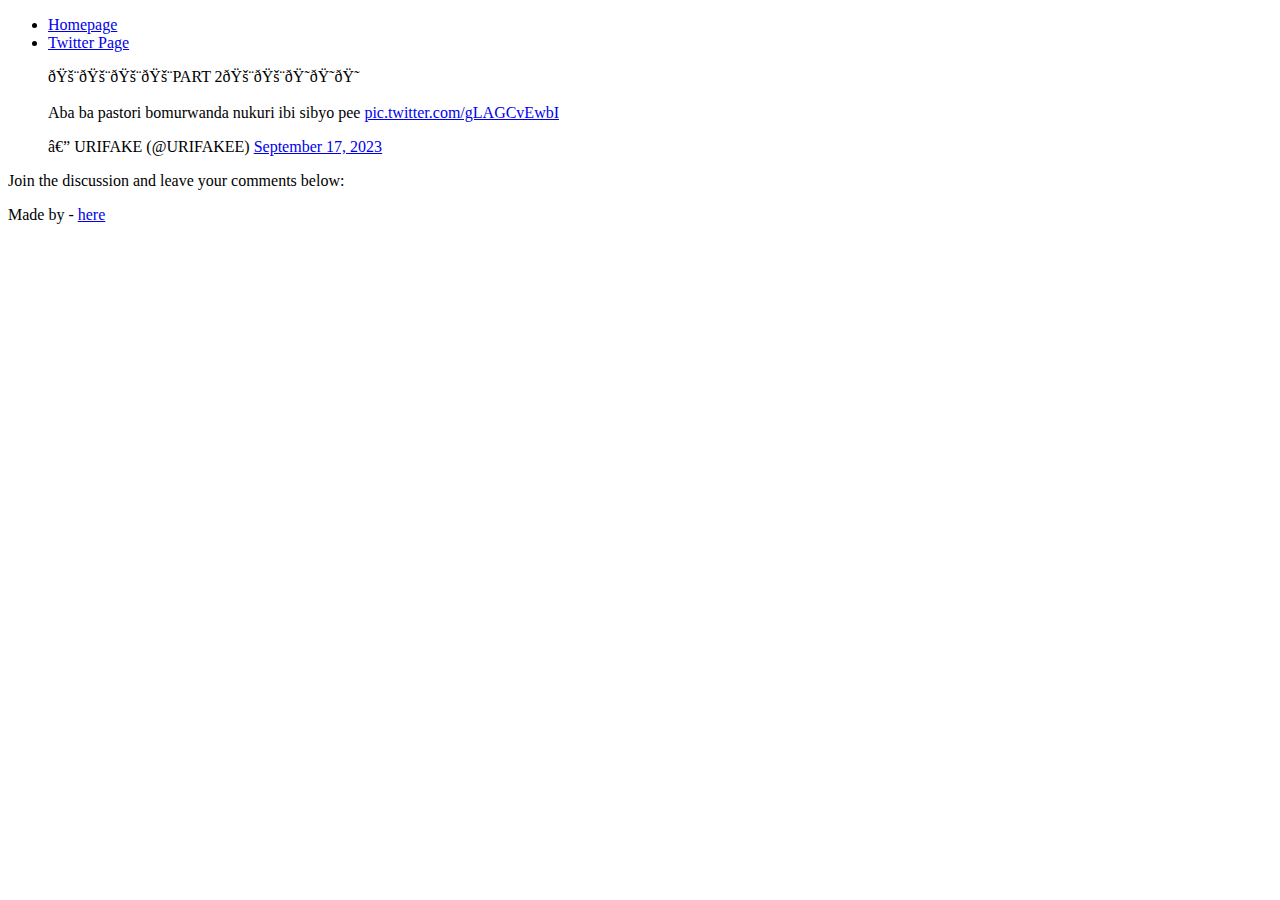
<file: css_basic/tweets.html>
<!DOCTYPE html>
<html>
<head>
    <title>Twitter Page</title>
</head>
<body>
    <header>
        <ul>
            <li><a href="index.html">Homepage</a></li>
            <li><a href="tweets.html">Twitter Page</a></li>
        </ul>
    </header>
    <main>
        <article>
            <blockquote class="twitter-tweet">
                <p lang="in" dir="ltr">
                    🚨🚨🚨🚨PART 2🚨🚨😭😭😭<br><br>
                    Aba ba pastori bomurwanda nukuri ibi sibyo pee
                    <a href="https://t.co/gLAGCvEwbI">pic.twitter.com/gLAGCvEwbI</a>
                </p>
                — URIFAKE (@URIFAKEE)
                <a href="https://twitter.com/URIFAKEE/status/1703481908263297032?ref_src=twsrc%5Etfw">September 17, 2023</a>
            </blockquote>
            <script async src="https://platform.twitter.com/widgets.js" charset="utf-8"></script>
        </article>
        <aside>
            <p>Join the discussion and leave your comments below:</p>
        </aside>
    </main>
    <footer>
        <p>Made by <Benjamin> - <a href="<https://github.com/bniyomukiz>" target="_blank">here</a></p>
    </footer>
</body>
</html>
</file>
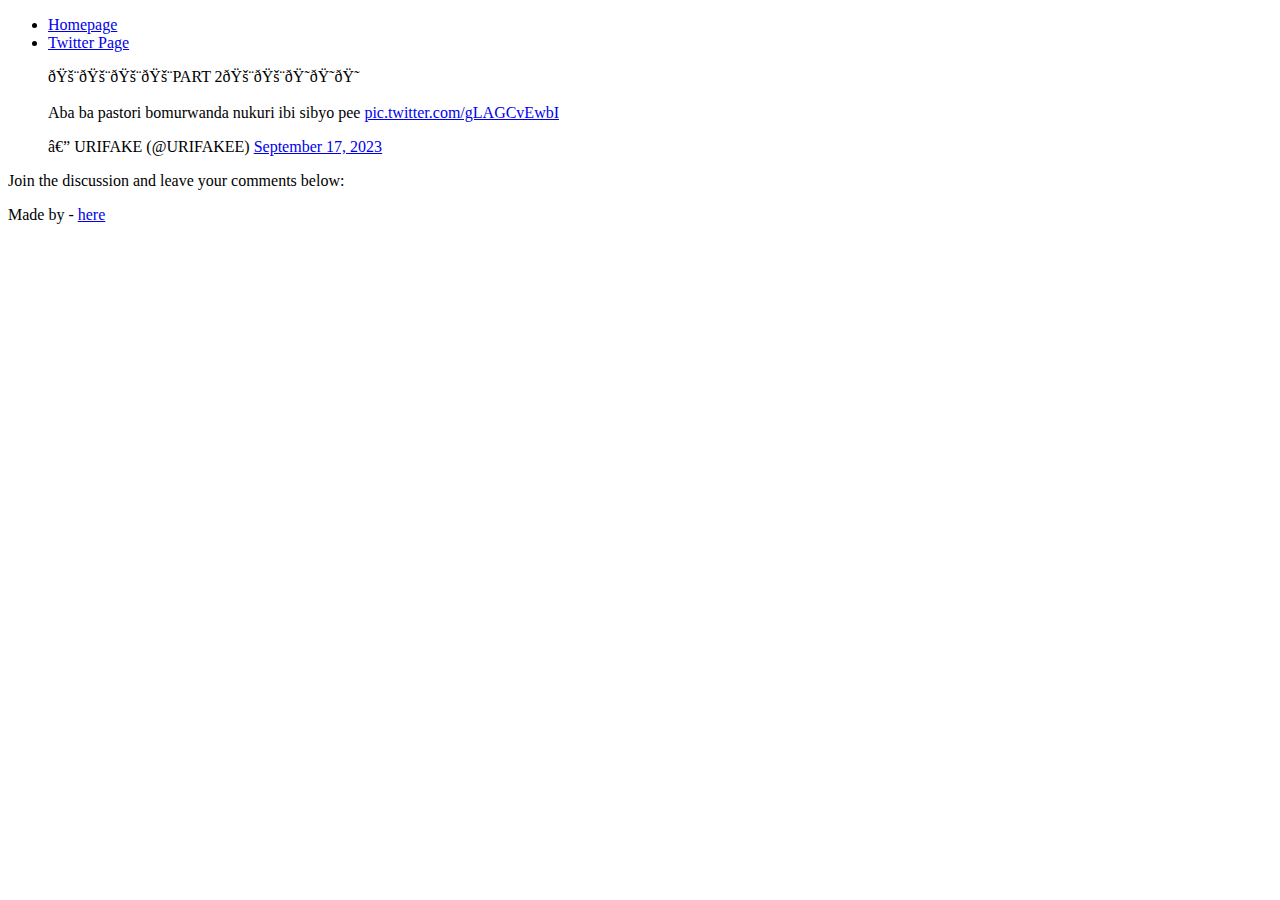
<file: html_basic/tweets.html>
<!DOCTYPE html>
<html>
<head>
    <title>Twitter Page</title>
</head>
<body>
    <header>
        <ul>
            <li><a href="index.html">Homepage</a></li>
            <li><a href="tweets.html">Twitter Page</a></li>
        </ul>
    </header>
    <main>
        <article>
            <blockquote class="twitter-tweet">
                <p lang="in" dir="ltr">
                    🚨🚨🚨🚨PART 2🚨🚨😭😭😭<br><br>
                    Aba ba pastori bomurwanda nukuri ibi sibyo pee
                    <a href="https://t.co/gLAGCvEwbI">pic.twitter.com/gLAGCvEwbI</a>
                </p>
                — URIFAKE (@URIFAKEE)
                <a href="https://twitter.com/URIFAKEE/status/1703481908263297032?ref_src=twsrc%5Etfw">September 17, 2023</a>
            </blockquote>
            <script async src="https://platform.twitter.com/widgets.js" charset="utf-8"></script>
        </article>
        <aside>
            <p>Join the discussion and leave your comments below:</p>
        </aside>
    </main>
    <footer>
        <p>Made by <Benjamin> - <a href="<https://github.com/bniyomukiz>" target="_blank">here</a></p>
    </footer>
</body>
</html>
</file>
